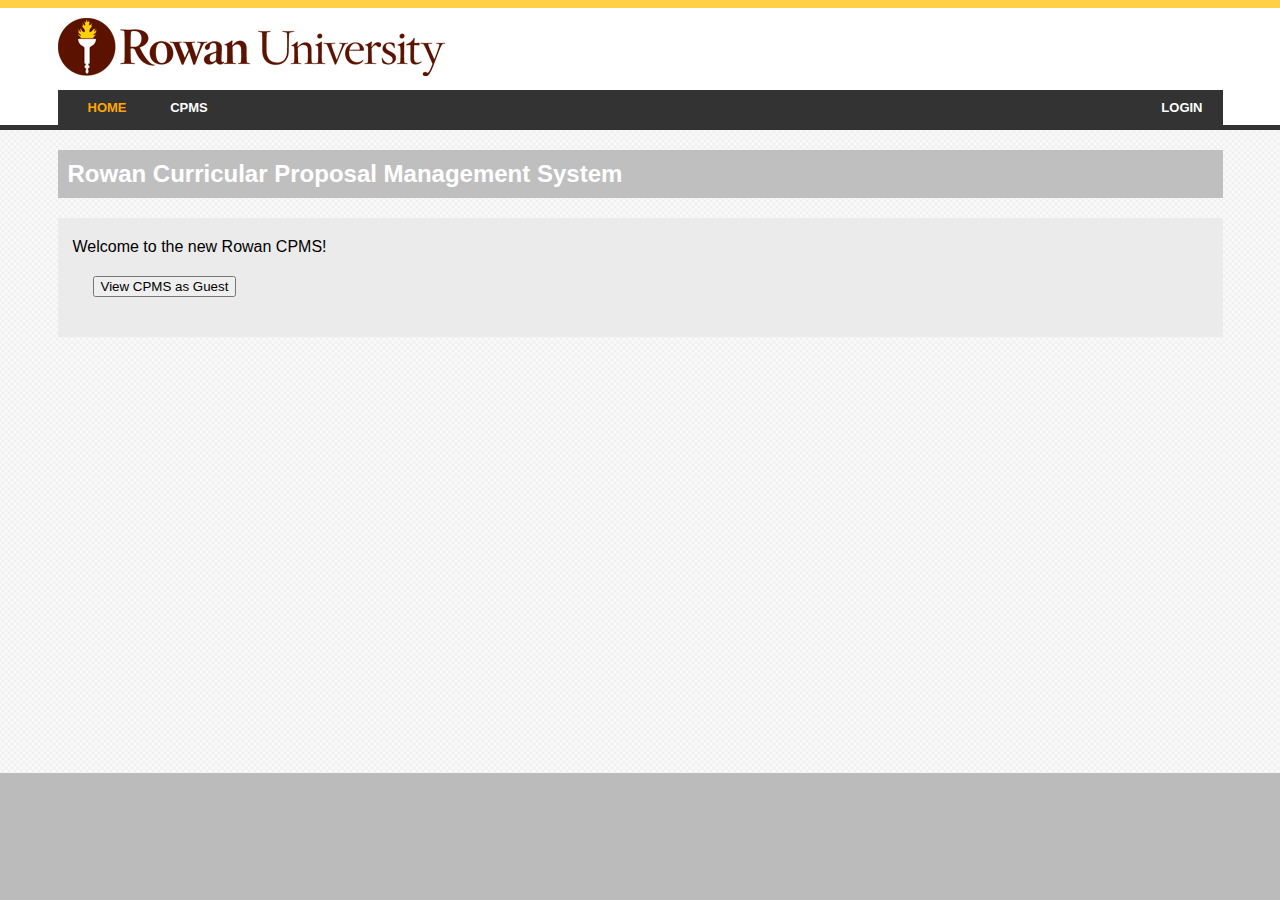
<file: index.html>
<!DOCTYPE html>
<html>
<head>
      	<title>Rowan CPMS</title>
        <link rel="stylesheet" href="./res/styles/styles.css">
</head>
<body>
	<div class="page-wrap">
		<header>
			<div class="cons-width">
				<img src="./res/img/RowanLogo.png" />
				<nav>
					<div style="float:left;">
					<a class="nav-link" href="index.html">
						<span style="color:orange;">Home</span>
					</a>
					
					<a class="nav-link" href="seeddms">
						CPMS
					</a>
					
					<!--<a class="nav-link" href="about.html">
						About
					</a>-->
					</div>
					
					<div style="float:right;">
					<a id="nav-login" href="seeddms/out/out.Login.php">
						Login
					</a>
					</div>
										
					
				</nav>
			</div>
		</header>
	
		
		<div class="content">	
			<div class="cons-width">
				<article>
					<h2>Rowan Curricular Proposal Management System</h2>
					<div class="grey-box">
						Welcome to the new Rowan CPMS!
						
						<form action="seeddms" id="view-button">
							<input type="submit" value="View CPMS as Guest" />
						</form>
					</div>
				</article>
			</div>
		</div>
	
	</div>

	<footer class="site-footer">
	</footer>
</body>
</html>
</file>
<file: res/styles/styles.css>
* 
{
	font-family: sans-serif;
}

/************************
 *   HTML Content Tags  *
 ************************/
	html, body {
		margin:0;
		padding:0;
		height:100%;
		/*relative to .css file location*/
		background: url("../img/background.png") repeat;
		
	}

	header
	{
		padding-left:20px;
		padding-right:20px;
		padding-top:10px;
		padding-bottom:0px;
	
		border-bottom-width:5px;
		border-bottom-style:solid;	
		border-bottom-color:#333333;
		border-top-width:8px;
		border-top-style:solid;	
		border-top-color:#FFCF44;

		background:white;

	
	}

	nav
	{
		background-color:#333333;
		margin-top:10px;
		padding-left:10px;
		
		color:white;
		font-weight:bold;
		text-transform:uppercase;
		font-size:small;
		
		overflow:hidden;

	
	}	
	
	
	a.nav-link:link, a.nav-link:visited {
		
		
		color:white;
		padding-top:10px;
		padding-bottom:10px;
		padding-left:20px;
		padding-right:20px;
		text-align: center; 
		text-decoration: none;
		display: inline-block;
		cursor: auto;
	}

	a.nav-link:hover, a.nav-link:active {
		color: orange;
	}
	
	#nav-login:link, #nav-login:visited {
		
		color:white;
		padding-top:10px;
		padding-bottom:10px;
		padding-left:20px;
		padding-right:20px;
		text-align: center; 
		text-decoration: none;
		display: inline-block;
		cursor: auto;
	}

	#nav-login:hover, #nav-login:active {
		color: orange;
	}

	footer
	{
		width: 100%;
		background-color:#BBBBBB;
		/*DO NOT SET HEIGHT HERE, set it below in sticky footer section*/
	}

	/*Stuff to make the sticky footer work */
	.site-footer, .page-wrap:after
	{
		/*Set footer height*/
		height:127px;

	}

	.page-wrap {
		min-height: 100%;
		/* equal to footer height */
		margin-bottom: -127px; 
	}

	.page-wrap:after {
		content: "";
		display: block;
	}


/**************************
 *   Block Formatting   *
 **************************/


	/*Page-content box (stuff not in header/footer) */
	.content
	{
		margin-top: 10px;
		margin-left:20px;
		margin-right:20px;
		margin-bottom:10px;
		height:100%;

			

	}

	/*Set the maximum width, center if any more space available*/
	.cons-width
	{
		max-width:1165px;
		margin:auto;
	}
	
	/*article/section formatting */
	.grey-box
	{
		padding-top:20px;
		padding-bottom:20px;
		padding-left:15px;
		padding-right:15px;
		background-color:#EBEBEB;
		
	}


/**************************
 *   Text Formatting   *
 **************************/

	h2
	{
		background-color:#BFBFBF;
		color:white;
		padding:10px;
	}



/*IDs*/

	#view-button
	{
		margin:20px;
		
	}
</file>
